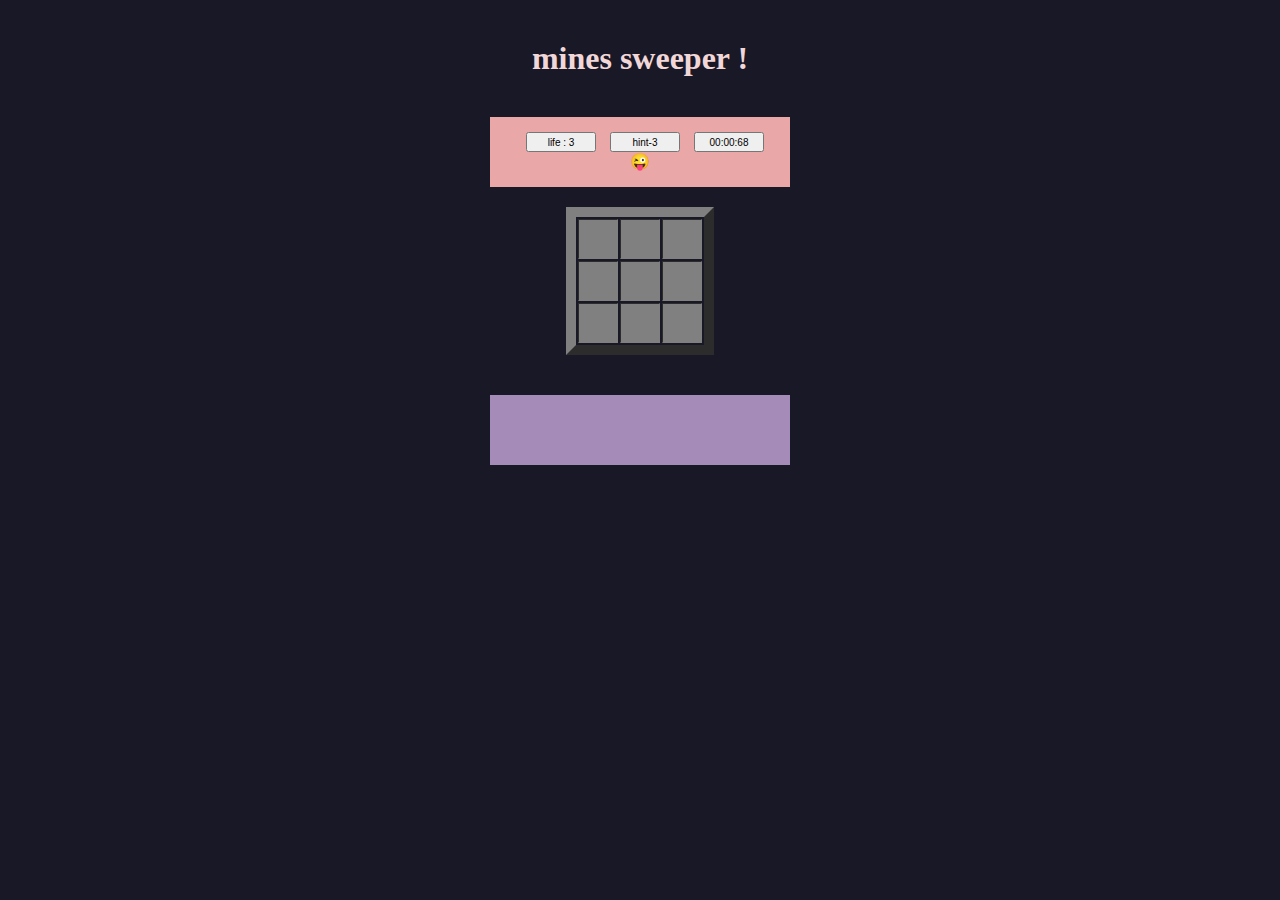
<file: index.html>
<!DOCTYPE html>
<html lang="en">

<head>
    <meta charset="UTF-8">
    <meta http-equiv="X-UA-Compatible" content="IE=edge">
    <meta name="viewport" content="width=device-width, initial-scale=1.0">

    <link rel="stylesheet" href="minessweeper.css">
    <title>Document</title>
</head>

<body onload="init()" oncontextmenu="return false;">

    <h1>mines sweeper !</h1>

    <div class="modal">
        <span></span><br>
        <button onclick="reset()">reset</button><button onclick="nextLevel()">next
            level</button>
    </div>



    <div class=" board-modal">
        <button class="life">life : 3</button> <button class="hint" onclick="revealeOne()">hint-3 </button> <button
            onclick="stopTimer()" class="time"></button><br>
        <span>😜</span>
    </div>
    <table border="10" cellpadding="10">
        <tbody class="board">
        </tbody>
    </table>
    </div>

    <div class="best-score"> </div>


    <script src="minessweeperutils.js"></script>
    <script src="minessweepermain.js"></script>
</body>

</html>
</file>
<file: minessweeper.css>
body{
    text-align: center;
background-color: rgb(24, 24, 39);
}

h1{
    text-align: center;
    color: rgb(241, 215, 215);
    margin-top: 40px;
    margin-bottom:40px;

}

.modal{
    margin: auto;
    margin-bottom: 50px;
    width: 200px;
    height: 50px;
    background-color: rgb(163, 202, 219);
    color: brown;
    display: none;
}
.finished-modal{
    display:none;
    width: 500px;
    height:500px;
    background-color: rgb(0, 201, 236);
   
    margin: auto;
    margin-bottom: 40px;
}

.board-modal{
    width: 300px; ;
    height:70px;
    background-color: rgb(233, 167, 167);
    margin: auto;
    margin-top: 40px;
    margin-bottom: 20px;
    display: block;

}
.board-modal button{
    height: 20px;
    width:70px;
    margin-left: 10px;
    font-size:10px;
    margin-top: 15px;
   
}
td{
    box-sizing: border-box;
    height:40px;
    width:40px;

    background-color: grey;
    table-layout: fixed;

  
}
img{
    box-sizing: border-box;
    height:100%;
    width: 100%;

}
 .mpdal button{

    width:90px ;
  height: 20px;
  margin-top: 10px;
  text-align: center;
  background-color: brown;
  color: wheat;
   
  }

table{
    
    margin: auto;
    color: rgb(194, 122, 122);
}

.selected{
    background-color: rgb(59, 59, 59)
}

.nextLevelButton{
    display: block;
}

.best-score{
    margin: auto;
    margin-top: 40px;
    width:300px;
    height:70px;
    background-color: rgb(165, 139, 184);
}
</file>
